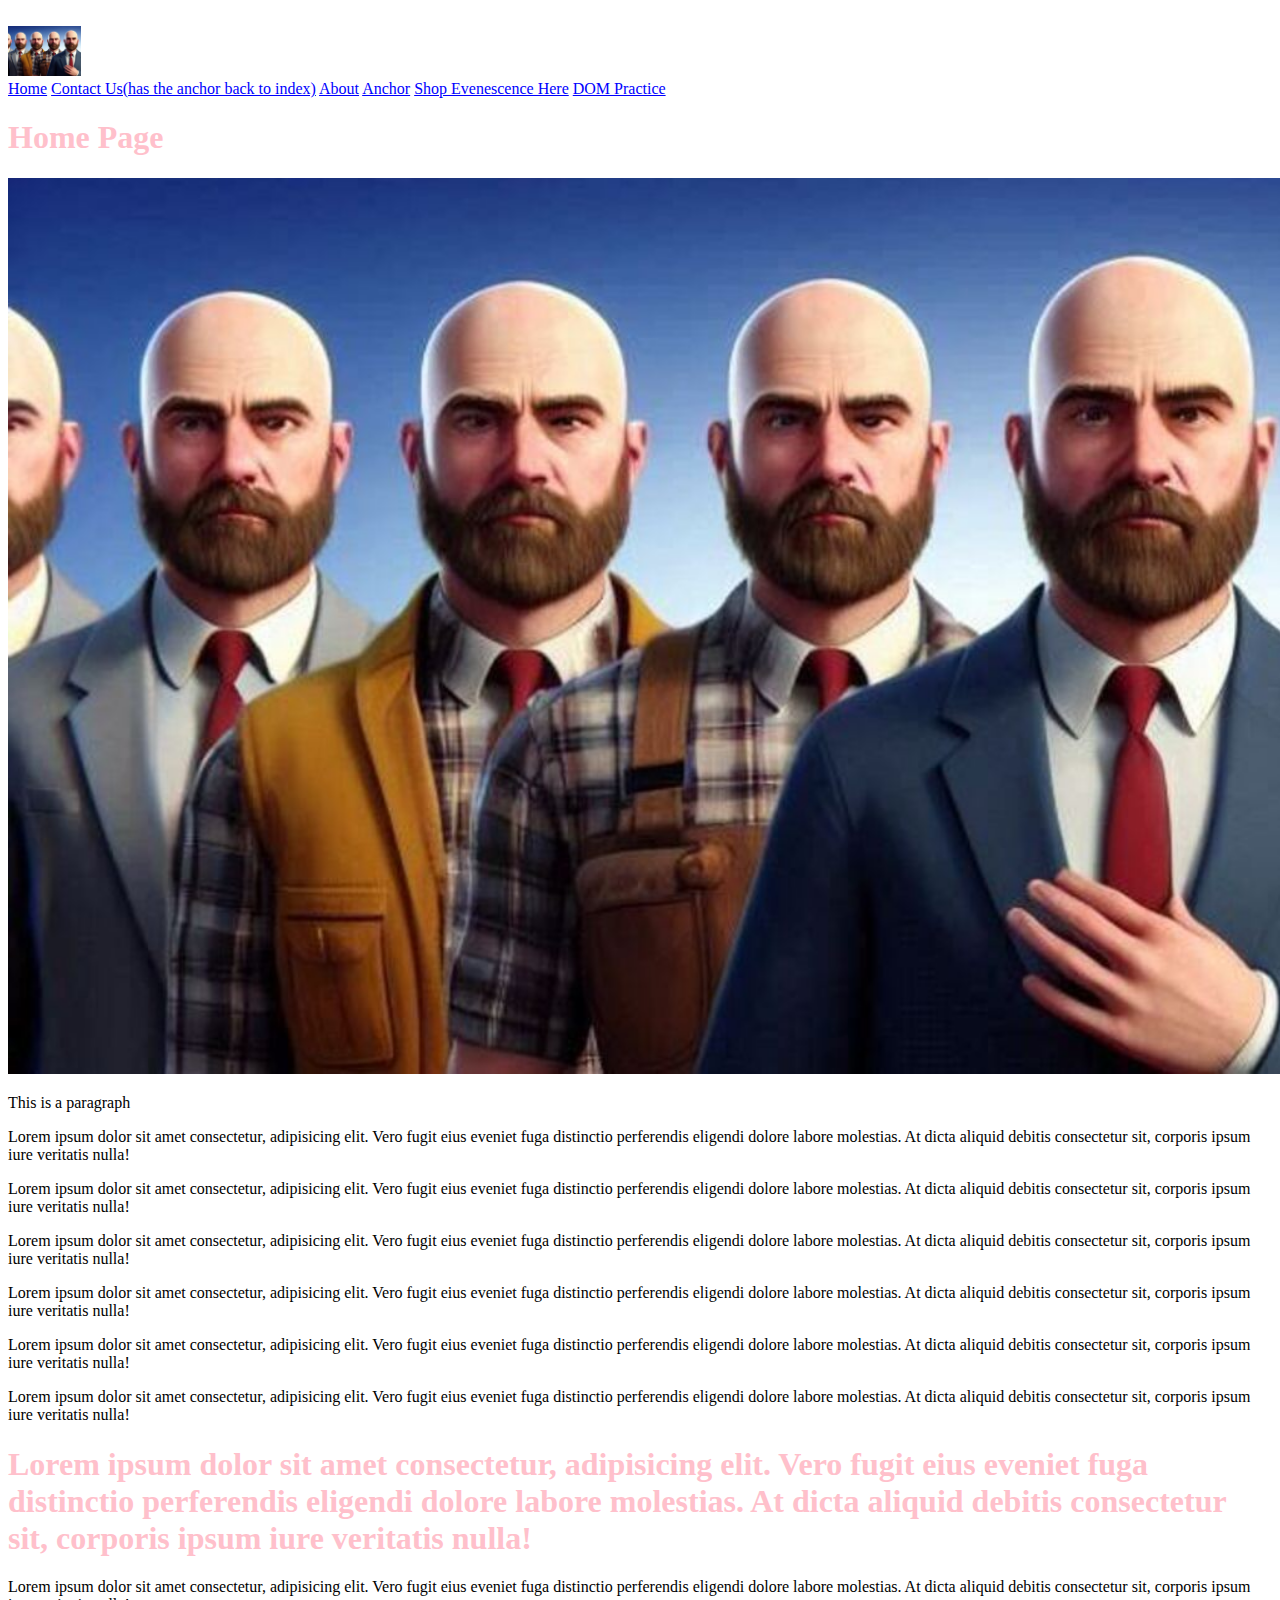
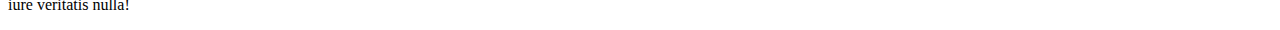
<file: week2/html/index.html>
<!DOCTYPE html>
<html lang="en">
<head>
    <meta charset="UTF-8">
    <meta name="viewport" content="width=device-width, initial-scale=1.0">

    <!-- Styles -->
    <link rel="stylesheet" href="assets/css/styles.css">

    <title>Home Page</title>
</head>
<body>
    <br>
    <a href="index.html" alt="link back to the main homepage" target="_self"><img src="assets\images\jumbotron-small.jpg" alt="small daves in a line" height="50"></a>
    <br>
    <a href="index.html" alt="link back to the main homepage" target="_self">Home</a>
    <a href="contact.html" alt="link to the contact us page" target="_self">Contact Us(has the anchor back to index)</a>
    <a href="about.html" alt="link to the about us page" target="_self">About</a>
    <a href="#anchor" alt="link to my anchor tag of interesting stuff" target="_self">Anchor</a>
    <a
      href="https://www.emp.co.uk/p/Fallen/318450St.html/?wt_mc=mp.bing..emp_uk_pla.399523296.1158886219088900..4576029982258136.pla-4576029982258136.c.Competence_generics_list.&forceThisShop=1&sc=629283L8fsscplauk&msclkid=2a9e8745094f10148ca5e008ac703da2&utm_source=bing&utm_medium=cpc&utm_campaign=EMP_UK_en_NB_PLA_All_All&utm_term=4576029982258136&utm_content=All%20Product"
      target="_blank"
      rel="noopener noreferrer"
      >Shop Evenescence Here</a>
    <a href="dompractice.html">DOM Practice</a>
    <h1>Home Page</h1>
    <section class="my-5">
        <img 
            src="assets\images\jumbotron-large.jpg" 
            alt="Lots of different Daves in a line" 
            srcset="assets\images\jumbotron-small.jpg 599w,assets\images\jumbotron-large.jpg 1024w"
            sizes="(max-width: 800px) 599px">
    </section>
    <p>This is a paragraph</p>
    <p>Lorem ipsum dolor sit amet consectetur, adipisicing elit. Vero fugit eius eveniet fuga distinctio perferendis eligendi dolore labore molestias. At dicta aliquid debitis consectetur sit, corporis ipsum iure veritatis nulla!</p>
    <p>Lorem ipsum dolor sit amet consectetur, adipisicing elit. Vero fugit eius eveniet fuga distinctio perferendis eligendi dolore labore molestias. At dicta aliquid debitis consectetur sit, corporis ipsum iure veritatis nulla!</p>
    <p>Lorem ipsum dolor sit amet consectetur, adipisicing elit. Vero fugit eius eveniet fuga distinctio perferendis eligendi dolore labore molestias. At dicta aliquid debitis consectetur sit, corporis ipsum iure veritatis nulla!</p>
    <p>Lorem ipsum dolor sit amet consectetur, adipisicing elit. Vero fugit eius eveniet fuga distinctio perferendis eligendi dolore labore molestias. At dicta aliquid debitis consectetur sit, corporis ipsum iure veritatis nulla!</p>
    <p>Lorem ipsum dolor sit amet consectetur, adipisicing elit. Vero fugit eius eveniet fuga distinctio perferendis eligendi dolore labore molestias. At dicta aliquid debitis consectetur sit, corporis ipsum iure veritatis nulla!</p>
    <p>Lorem ipsum dolor sit amet consectetur, adipisicing elit. Vero fugit eius eveniet fuga distinctio perferendis eligendi dolore labore molestias. At dicta aliquid debitis consectetur sit, corporis ipsum iure veritatis nulla!</p>
    <h1 id="anchor">Lorem ipsum dolor sit amet consectetur, adipisicing elit. Vero fugit eius eveniet fuga distinctio perferendis eligendi dolore labore molestias. At dicta aliquid debitis consectetur sit, corporis ipsum iure veritatis nulla!</h1>
    <p>Lorem ipsum dolor sit amet consectetur, adipisicing elit. Vero fugit eius eveniet fuga distinctio perferendis eligendi dolore labore molestias. At dicta aliquid debitis consectetur sit, corporis ipsum iure veritatis nulla!</p>
</body>
</html>
</file>
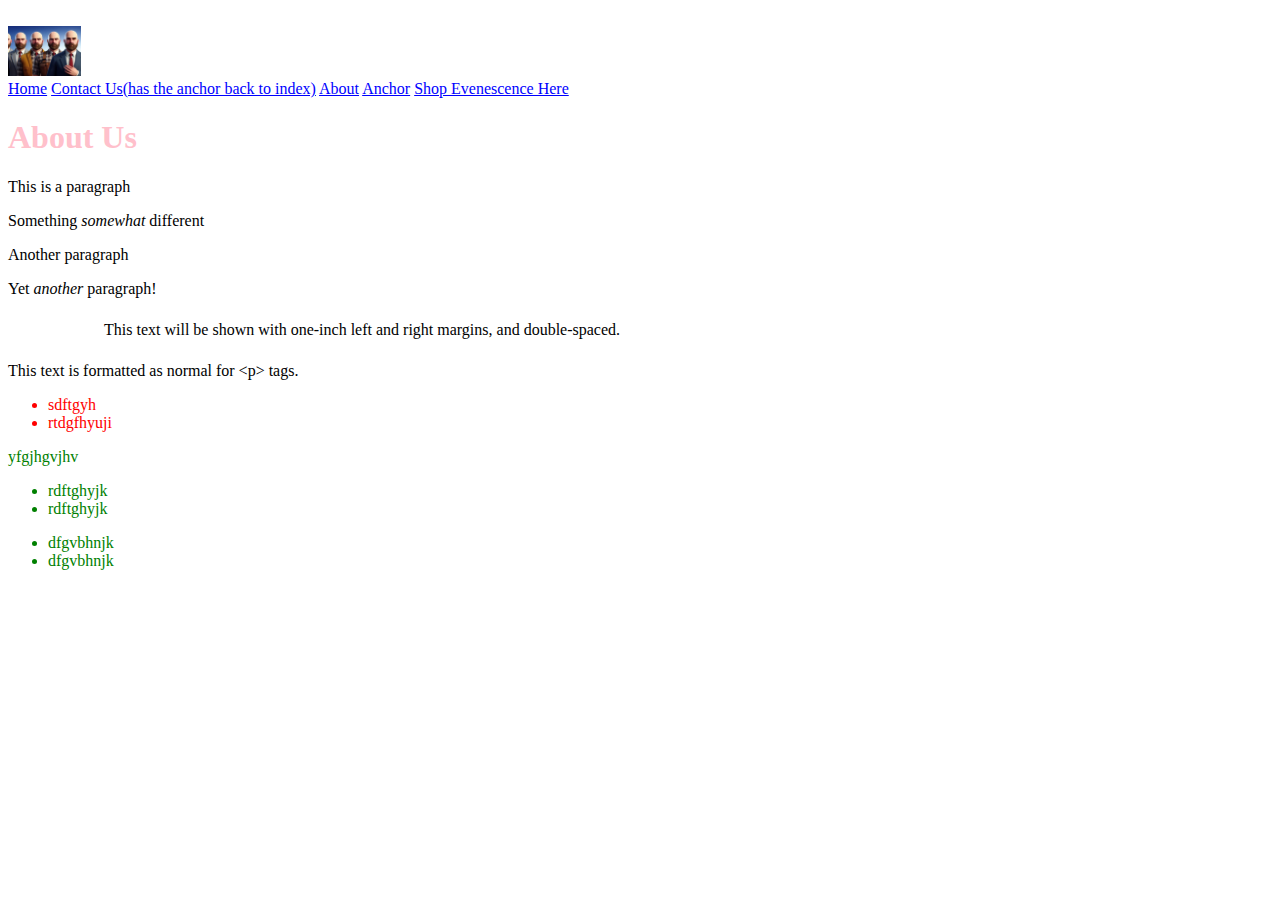
<file: week2/html/about.html>
<!DOCTYPE html>
<html lang="en">
<head>
    <meta charset="UTF-8">
    <meta name="viewport" content="width=device-width, initial-scale=1.0">
    
    <!-- Styles -->
    <link rel="stylesheet" href="assets/css/styles.css">
    
    <title>About Page</title>
</head>
<body>
    <br>
    <a href="index.html" alt="link back to the main homepage" target="_self"><img src="assets\images\jumbotron-small.jpg" alt="small daves in a line" height="50"></a>
    <br>
    <a href="index.html" alt="link to the main homepage" target="_self">Home</a>
    <a href="contact.html" alt="link to the contact us page" target="_self">Contact Us(has the anchor back to index)</a>
    <a href="about.html" alt="link to the about us page" target="_self">About</a>
    <a href="#anchor" alt="link to my anchor tag of interesting stuff" target="_self">Anchor</a>
    <a
      href="https://www.emp.co.uk/p/Fallen/318450St.html/?wt_mc=mp.bing..emp_uk_pla.399523296.1158886219088900..4576029982258136.pla-4576029982258136.c.Competence_generics_list.&forceThisShop=1&sc=629283L8fsscplauk&msclkid=2a9e8745094f10148ca5e008ac703da2&utm_source=bing&utm_medium=cpc&utm_campaign=EMP_UK_en_NB_PLA_All_All&utm_term=4576029982258136&utm_content=All%20Product"
      target="_blank"
      rel="noopener noreferrer"
      >Shop Evenescence Here</a>
    <h1>About Us</h1>
    <p>This is a paragraph</p>
    <p>Something <em>somewhat</em> different</p>
    <p>Another paragraph</p>
    <p>Yet <i>another</i> paragraph!</p>
    <p style="margin-left: 1in; margin-right: 1in; line-height:200%">
  This text will be shown with one-inch left and right margins, and double-spaced.
</p>
<p>
  This text is formatted as normal for &lt;p&gt; tags.
</p>
<div>
    <ul>
        <li>sdftgyh</li>
        <li>rtdgfhyuji</li>
    </ul>
</div>

<div>
    <p>yfgjhgvjhv</p>
    <ul>
        <li>rdftghyjk</li>
        <li>rdftghyjk</li>
    </ul>
    <ul>
        <li>dfgvbhnjk</li>
        <li>dfgvbhnjk</li>
    </ul>
</div>
</body>
</html>
</file>
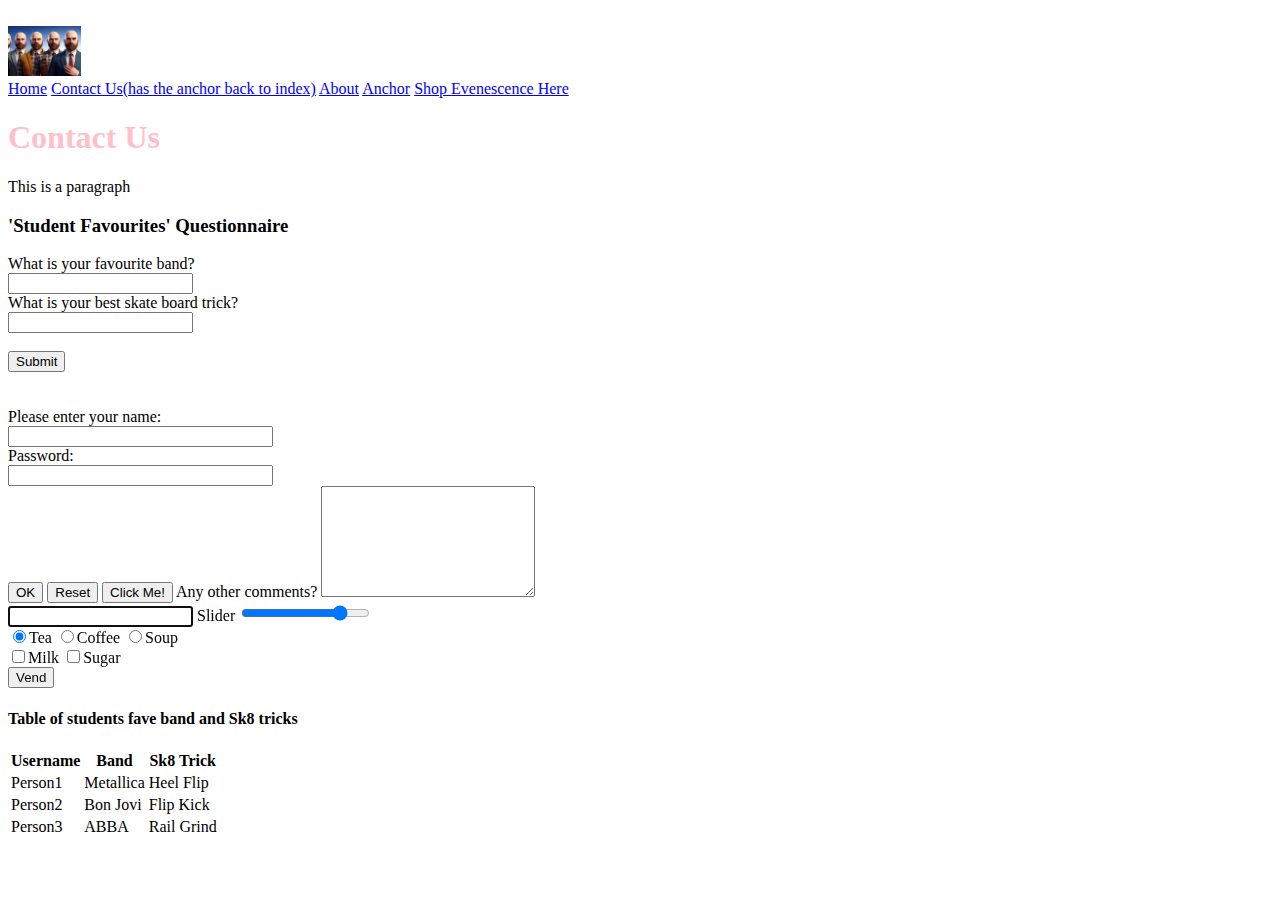
<file: week2/html/contact.html>
<!DOCTYPE html>
<html lang="en">
<head>
    <meta charset="UTF-8">
    <meta name="viewport" content="width=device-width, initial-scale=1.0">
    
    <!-- Styles -->
    <link rel="stylesheet" href="assets/css/styles.css">
    
    <title>Contact Us</title>
</head>
<body>
    <br>
    <a href="index.html" alt="link back to the main homepage" target="_self"><img src="assets\images\jumbotron-small.jpg" alt="small daves in a line" height="50"></a>
    <br>
    <a href="index.html" alt="link back to the main homepage" target="_self">Home</a>
    <a href="contact.html" alt="link to the contact us page" target="_self">Contact Us(has the anchor back to index)</a>
    <a href="about.html" alt="link to the about us page" target="_self">About</a>
    <a href="#anchor" alt="link to my anchor tag of interesting stuff" target="_self">Anchor</a>
    <a
      href="https://www.emp.co.uk/p/Fallen/318450St.html/?wt_mc=mp.bing..emp_uk_pla.399523296.1158886219088900..4576029982258136.pla-4576029982258136.c.Competence_generics_list.&forceThisShop=1&sc=629283L8fsscplauk&msclkid=2a9e8745094f10148ca5e008ac703da2&utm_source=bing&utm_medium=cpc&utm_campaign=EMP_UK_en_NB_PLA_All_All&utm_term=4576029982258136&utm_content=All%20Product"
      target="_blank"
      rel="noopener noreferrer"
      >Shop Evenescence Here</a>
    <h1>Contact Us</h1>
    <p>This is a paragraph</p>
    <h3>'Student Favourites' Questionnaire</h3>
    <form action="" method="post">
        <label for="band">What is your favourite band?</label><br>
        <input type="text" name="band" id="band"><br>
        <label for="band">What is your best skate board trick?</label><br>
        <input type="text" name="skate" id="skate"><br><br>
        <input type="submit" value="Submit"><br><br><br>
    </form>
    <form>
        Please enter your name:
        <br/>
        <input type="text" size="30" name="UsrName"/>
        <br/>
        Password:
        <br/>
        <input type="password" size="30" name="PwdName"/>
        <br/>
        <input type="submit" name="OKBtn" value="OK"/>
        <input type="reset" name="RSTBtn" value="Reset"/>
        <button type="button">Click Me!</button>
    
        Any other comments?
        <textarea
            rows="7"
            cols="24"
        >
        
        </textarea>
    </form>
    <form>
        <input type="text" autofocus="true" required />
        Slider
        <input name="r" type="range" min="1" max="11" value="8" step="2">
    </form>
    <form>
      <input type="radio" checked name="RadioDrink" value="Tea"/>Tea
      <input type="radio" name="RadioDrink" value="Coffee"/>Coffee
      <input type="radio" name="RadioDrink" value="Soup"/>Soup<br/>
      <input type="checkbox" name="CheckMilk" value="Yes"/>Milk
      <input type="checkbox" name="CheckSugar" value="Yes"/>Sugar<br/>
      <input type="submit" name="OKButton" value="Vend"/> 
    </form>
    
    <table>
        <thead>
            <h4>Table of students fave band and Sk8 tricks</h4>
            <tr>
                <th>Username</th>
                <th>Band</th>
                <th>Sk8 Trick</th>
            </tr>
        </thead>
        <tbody>
            <tr>
                <td>Person1</td>
                <td>Metallica</td>
                <td>Heel Flip</td>
            </tr>
            <tr>
                <td>Person2</td>
                <td>Bon Jovi</td>
                <td>Flip Kick</td>
            </tr>
            <tr>
                <td>Person3</td>
                <td>ABBA</td>
                <td>Rail Grind</td>
            </tr>
        </tbody>
    </table>
</body>
</html>
</file>
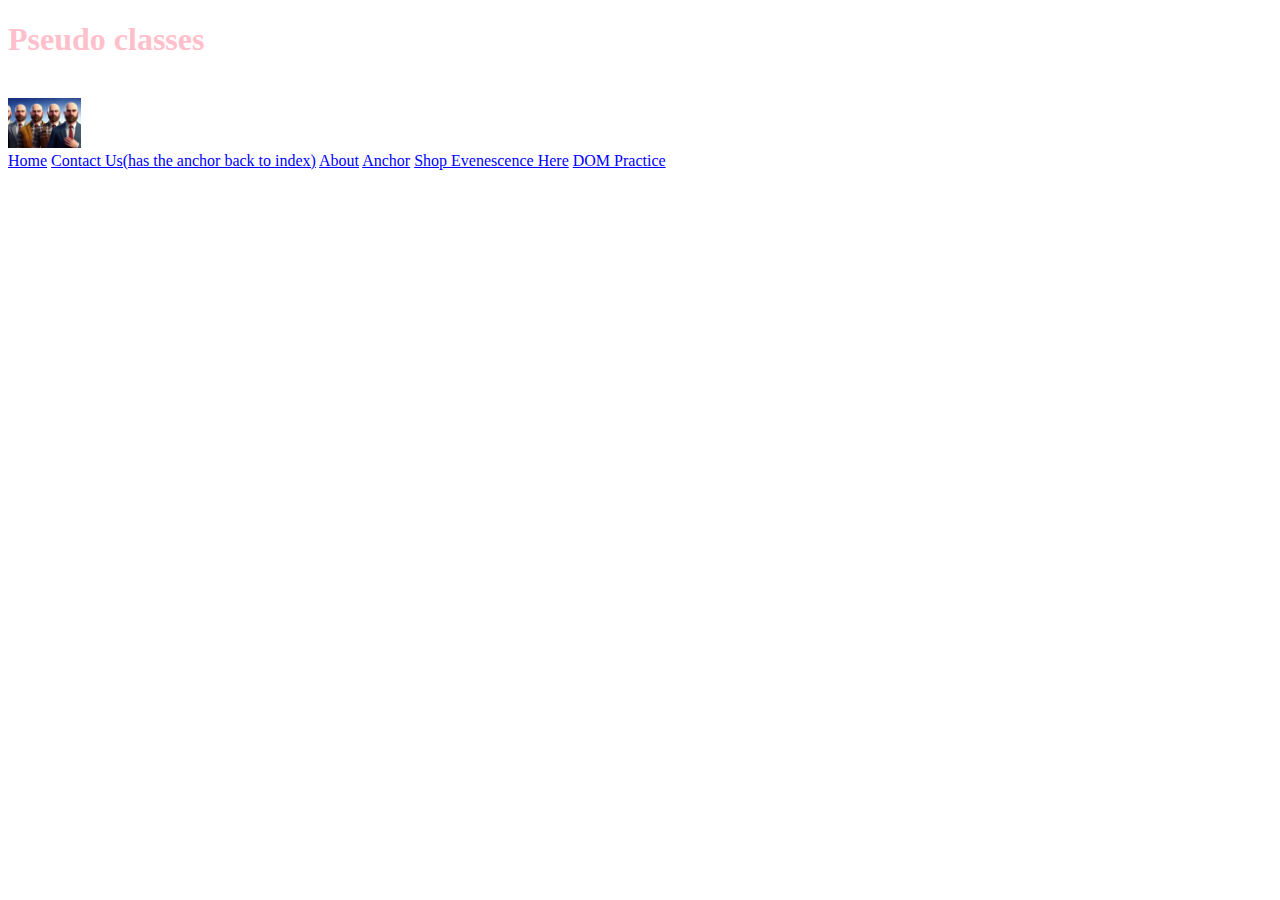
<file: week2/html/demo5.html>
<!DOCTYPE html>
<html lang="en">
<head>
    <title>Demo 5</title>
    <link href="assets/css/styles.css" rel="stylesheet">
</head>
<body>
    <h1>Pseudo classes</h1>
    <p></p>
    <br>
    <a href="index.html" alt="link back to the main homepage" target="_self"><img src="assets\images\jumbotron-small.jpg" alt="small daves in a line" height="50"></a>
    <br>
    <a href="index.html" alt="link back to the main homepage" target="_self">Home</a>
    <a href="contact.html" alt="link to the contact us page" target="_self">Contact Us(has the anchor back to index)</a>
    <a href="about.html" alt="link to the about us page" target="_self">About</a>
    <a href="#anchor" alt="link to my anchor tag of interesting stuff" target="_self">Anchor</a>
    <a
      href="https://www.emp.co.uk/p/Fallen/318450St.html/?wt_mc=mp.bing..emp_uk_pla.399523296.1158886219088900..4576029982258136.pla-4576029982258136.c.Competence_generics_list.&forceThisShop=1&sc=629283L8fsscplauk&msclkid=2a9e8745094f10148ca5e008ac703da2&utm_source=bing&utm_medium=cpc&utm_campaign=EMP_UK_en_NB_PLA_All_All&utm_term=4576029982258136&utm_content=All%20Product"
      target="_blank"
      rel="noopener noreferrer"
      >Shop Evenescence Here</a>
    <a href="dompractice.html">DOM Practice</a>
    <script src=""></script>
</body>
</html>
</file>
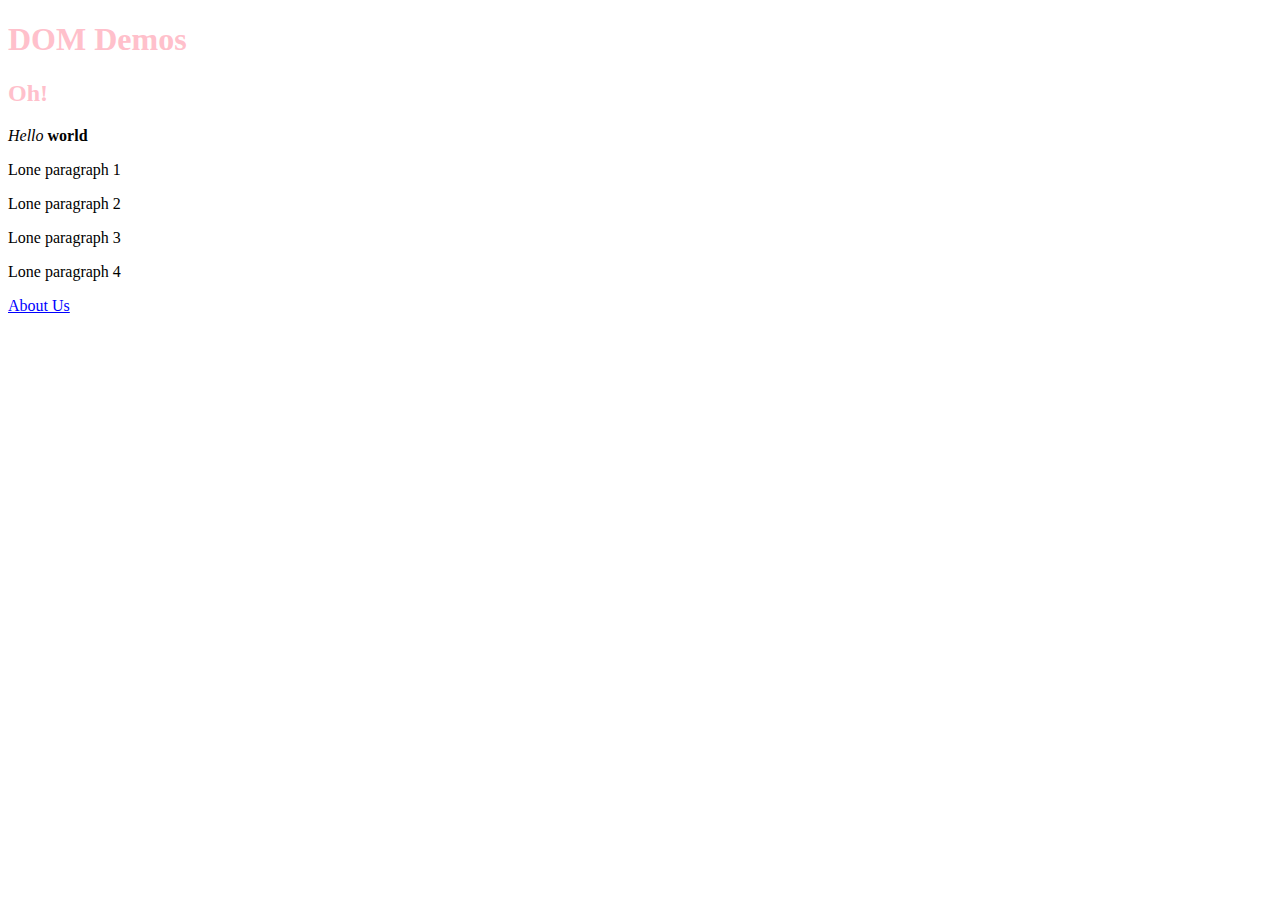
<file: week2/html/dompractice.html>
<!DOCTYPE html>
<html lang="en">
<head>
    <title>Demo 3</title>
    <link href="assets/css/styles.css" rel="stylesheet">
</head>
<body>
    <h1>DOM Demos</h1>
    <h2>Oh!</h2>
    <article>
        <p>
            <em>Hello</em>
            <strong>world</strong>
        </p>
    </article>
    <p>Lone paragraph 1</p>
    <p>Lone paragraph 2</p>
    <p>Lone paragraph 3</p>
    <p>Lone paragraph 4</p>
    <a href="about.html">About Us</a>
</body>
</html>
</file>
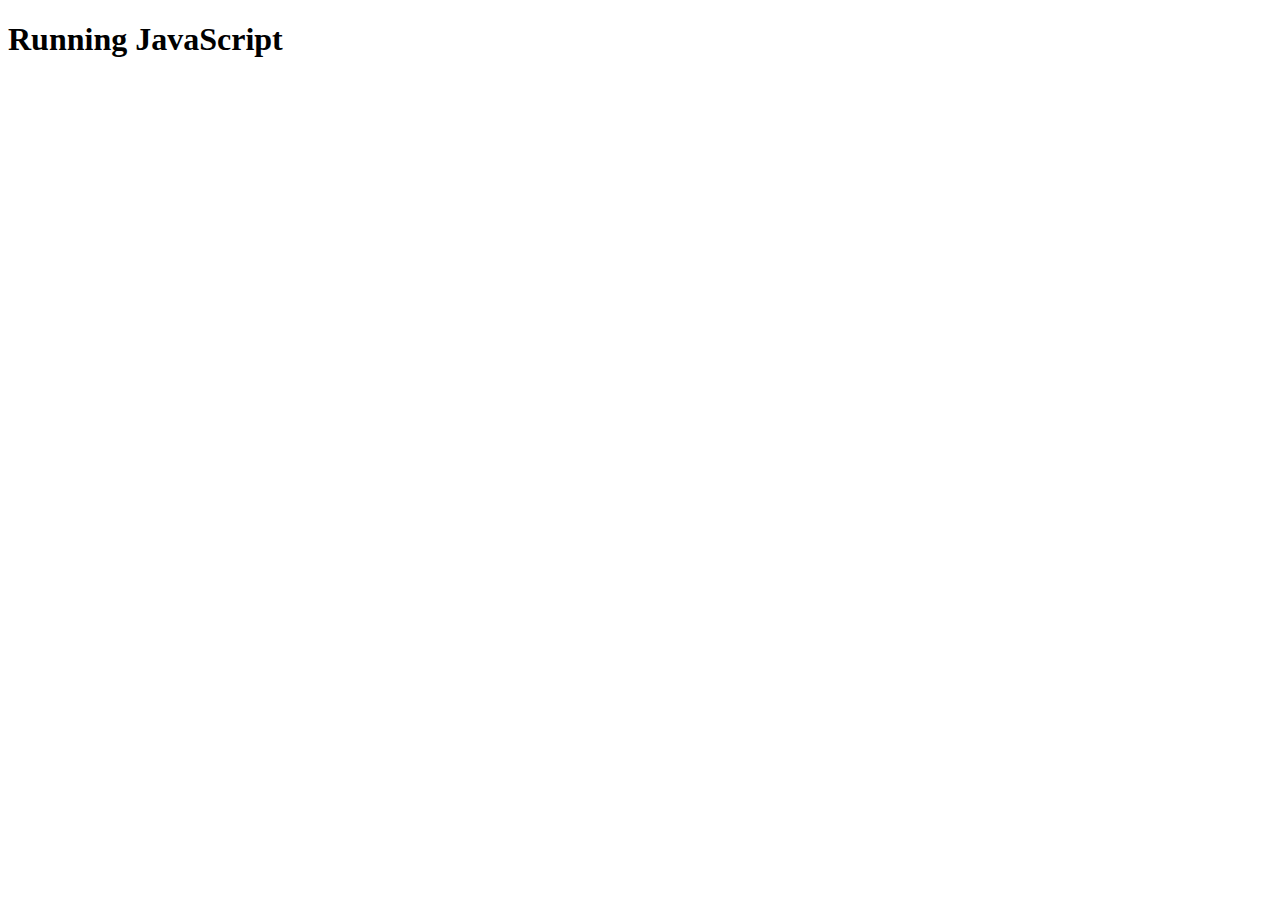
<file: week2/js/jsdriver.html>
<!DOCTYPE html>
<html lang="en">
<head>
    <meta charset="UTF-8">
    <meta name="viewport" content="width=device-width, initial-scale=1.0">
    <title>JS beby!</title>
</head>
<body>

    <h1>Running JavaScript</h1>
    <noscript>Please activate Javascript functionality to receive full features of this webpage!</noscript>
    <p></p>

    <script src="assets/js/script.js"></script>
</body>
</html>
</file>
<file: week2/html/assets/css/styles.css>
h1, h2, a {
    color: pink;
}

ul:first-child:last-child { color: red; }
div:not(ul) { color: green; }

a { color: orange; }
a:link { color: blue; }
a:visited { color: black; }
a:hover { color: green; }
a:active { color: red; }
</file>
